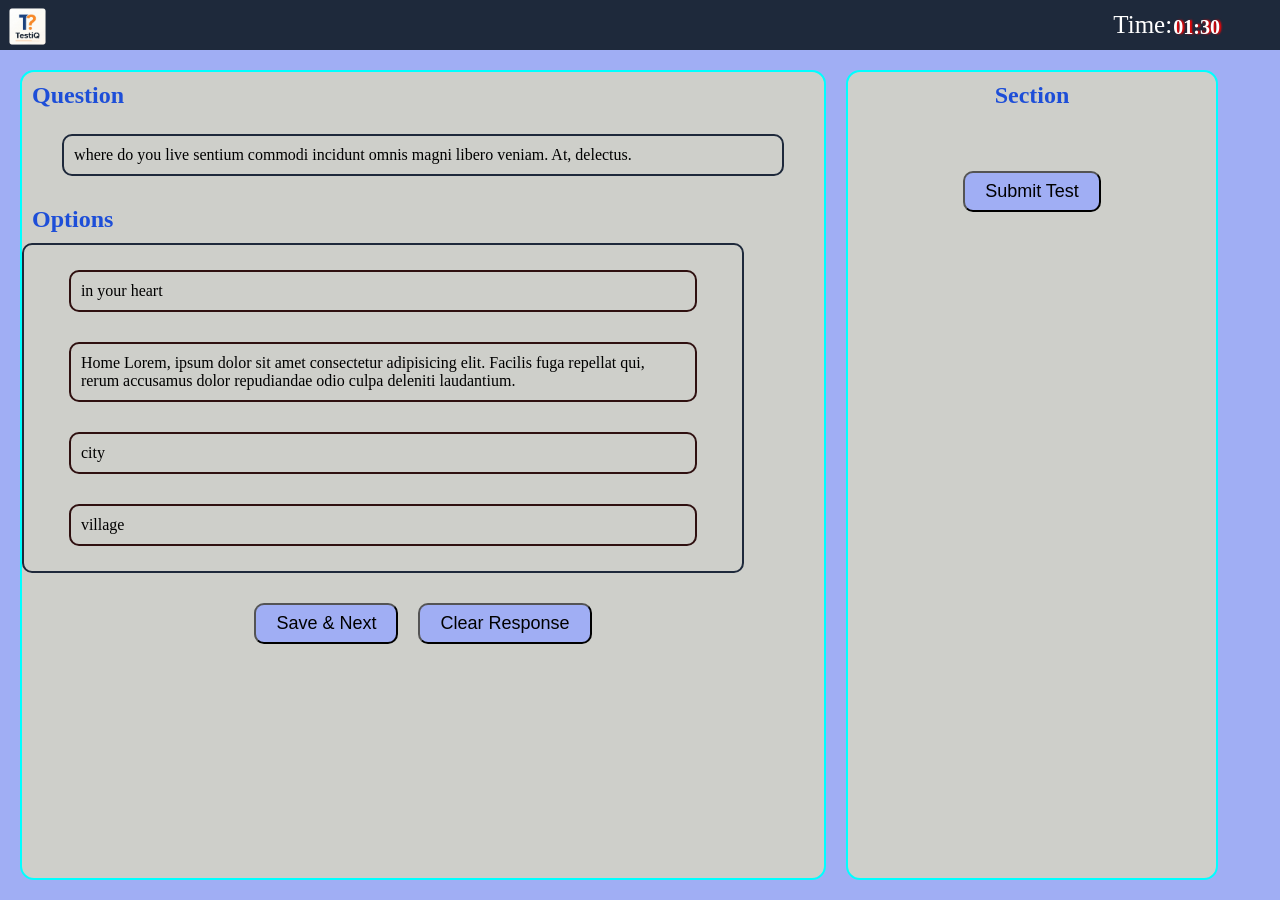
<file: test.html>
<!DOCTYPE html>
<html lang="en">
<head>
    <meta charset="UTF-8">
    <meta name="viewport" content="width=device-width, initial-scale=1.0">
    <title>TestiQ</title>
  
    <link rel="icon"
     type="image/png"
      sizes="32x32"
    href="./assets/icon/favicon-32x32.png">

  
    <!-- <link rel="stylesheet" href="./css/test.css"> -->
      <link rel="stylesheet" href="./css/testres.css">
</head>
<body>
    
    <div id="navdiv">
         <img
        src="./assets/image/testIq_image-removebg-preview.png"
        alt="img"
        id="icon"
      />
      
       <div class="time">Time: <h2 id="settime">01:30 </h2></div>

       
      
      
    </div>


    <!-- test section  -->

    <div id="testmain">
        <div id="test1" class="test">
          <h2 class="head">Question</h2>
           
          <div id="ques"> where do you live  sentium commodi incidunt omnis magni libero veniam. At, delectus.</div>
         
          <h2 class="head">Options</h2>
         
          <div id="opt">
            <div id="one" class="option" >in your heart </div>
            <div id="two" class="option">Home Lorem, ipsum dolor sit amet consectetur adipisicing elit. Facilis fuga repellat qui, rerum accusamus dolor repudiandae odio culpa deleniti laudantium.</div>
            <div id="three" class="option">city</div>
            <div id="four" class="option">village</div> 
          </div>

          <div id="btndiv">
          <button id="subbt" class="subbtn">Save & Next</button>
          <button id="clearbt" class="subbtn">Clear Response</button>
          </div>
        </div>

        

        <div id="test2" class="test">
          <h2 class="head">Section</h2>

          <div class="sec">
           
          </div>
          <button id="finalSubmit" class="subbtn" style="justify-self: center; margin-top: 10%">Submit Test</button>
        </div>
       
    </div>

    
    
</body>
<script type="module" src="./js/test.js" defer></script>
</html>
</file>
<file: css/test.css>
*{
    margin: 0;
    padding: 0;

}

body{
  background-color: #a0aef4;
    
}

#navdiv{

    width: 100%;
    height: 50px;

    background-color: #1E293B ;
    
    display: flex;
    position: fixed;
    top: 0;
    z-index: 999;
}

#icon{
    width: 45px;
    height: auto;
    margin: 3px 0 0 2px;
}

#profileicon{
   margin-left: auto;
  margin-right: 10px;
  
}

.time{
    color: white;
   
    font-size: 30px;
    font-weight: 500;
    margin-top: 5px;
    margin-left: 38em;
    position: relative;
}
.time h2{
    font-size: 25px;
    font-weight: 500;
    color: white;
    text-shadow: 2px 0px 2px rgb(255, 0, 0);
    margin-top: -30px;
    margin-left: 3em;
    ;
}

/* test section  */

#testmain{
    margin-top: 50px;
    display: grid;
    grid-template-columns: 65% 30%;
    gap: 20px;
    padding: 20px;
   
}

.test{

    height: 85vh;
    border-radius: 14px;
    border: 2px solid aqua;

    background-color: #cecfca;

    /* scroll bar  */

    /* overflow: hidden; */

   overflow-y: auto;
 scroll-behavior: smooth;

}

#test1{

   scrollbar-width: thin;
   scrollbar-color: rgb(97, 93, 84) #4d071acf;
   
}






.head{

    padding: 10px;
    color: #1D4ED8;
    font-weight: 600;
}

#ques{

    width: 90%;
    height: auto;
    padding: 10px;
   border-radius: 10px;
    display: flex;
   justify-self: center;
    border: #1E293B 2px solid;
    flex-wrap: wrap;
    margin-top: 15px;
    margin-bottom: 20px;
      scrollbar-color: red;
}



#opt{
      width: 90%;
    height: auto;
    padding: 10px;
    
   border-radius: 10px;
    display: flex;
    flex-direction: column;
   justify-self: center;
    border: #1E293B 2px solid;
    flex-wrap: wrap;
    margin-bottom: 20px;
}

.option{

    width: 90%;
     height: auto;
    padding: 10px;
   border-radius: 10px;
    display: flex;
    flex-direction: column;
   justify-self: center;
    border: #2f1010 2px solid;
    flex-wrap: wrap;
    margin-top: 15px;
   
}
/* use in js  for option color */

.active{

      border:#03fa5e 3px solid;
      background-color:#8f9579e3;

}

#btndiv{

    display: flex;
  justify-content: center;
  gap: 15px;
}

.subbtn{
    display: flex;
    margin-bottom: 18px;
    margin-top: 18px;
  

    padding: 5px 15px 5px 15px;
    border-radius: 10px;
    font-size:large;
    cursor: pointer;
    position: relative;
    background-color: #a0aef4;
}

.subbtn:hover{

  
    background: linear-gradient(to right, rgba(224, 19, 19, 0.836),rgba(4, 4, 220, 0.876));
    border:none;
}




/* css chat  */
#test2{
  text-align: center;

}
.sec{
 
  display: flex;
  gap: 8px;
  flex-wrap: wrap;
  padding: 5px 0px 10px 4px;

}
.qbox {
  width: 65px;
  height: 60px;
  background: #eee;
  display: flex;
  flex-direction: row;
  justify-content: center;
  align-items: center;
  cursor: pointer;
  border-radius: 10px;
  font-weight: bold;
 
}

.green {
  background: #4caf50;
  color: white;
}

.red {
  background: #f44336;
  color: white;
}

.blue {
  background: #2196f3;
  color: white;
}
</file>
<file: css/testres.css>
* {
    margin: 0;
    padding: 0;
    box-sizing: border-box;
}

body {
    background-color: #a0aef4;
    overflow: hidden; /* ❗ page scroll band */
}

/* NAVBAR */
#navdiv {
    width: 100%;
    height: 50px;
    background-color: #1E293B;

    display: flex;
    align-items: center;
    position: fixed;
    top: 0;
    z-index: 999;
}

#icon {
    width: 45px;
    margin: 3px 0 0 5px;
}

/* TIME RIGHT SIDE */
.time {
    color: white;
    font-size: 25px;
    font-weight: 500;

    margin-left: auto; /* 🔥 right shift fix */
    margin-right: 60px;
    position: static;
}

.time h2 {
    font-size: 20px;
    color: white;
    text-shadow: 2px 0px 2px rgb(255, 0, 0);
    margin: 0;
}

#settime {
    margin-top: -23px;
    margin-left: 60px;

}



/* MAIN GRID */
#testmain {
    margin-top: 50px;
    height: calc(100vh - 50px); /* 🔥 full height fix */

    display: grid;
    grid-template-columns: 65% 30%;
    gap: 20px;
    padding: 20px;

    overflow: hidden; /* ❗ outer scroll band */
}

/* TEST BOX */
.test {
    height: 100%;
    border-radius: 14px;
    border: 2px solid aqua;
    background-color: #cecfca;

    overflow-y: auto; /* ✅ sirf inner scroll */
}

/* SCROLL STYLE */
#test1 {
    scrollbar-width: thin;
    scrollbar-color: rgb(97, 93, 84) #4d071acf;
}

/* HEADING (UNCHANGED COLOR) */
.head {
    padding: 10px;
    color: #1D4ED8;
    font-weight: 600;
}

/* QUESTION */
#ques {
    width: 90%;
    padding: 10px;
    border-radius: 10px;
    display: flex;
    justify-self: center;
    border: #1E293B 2px solid;
    flex-wrap: wrap;
    margin: 15px auto 20px;
}

/* OPTIONS */
#opt {
    width: 90%;
    padding: 10px;
    border-radius: 10px;
    display: flex;
    flex-direction: column;
    justify-self: center;
    border: #1E293B 2px solid;
    margin-bottom: 20px;
}

.option {
    width: 90%;
    padding: 10px;
    border-radius: 10px;
    display: flex;
    flex-direction: column;
    border: #2f1010 2px solid;
    margin: 15px auto;
}

/* ACTIVE OPTION */
.active {
    border: #03fa5e 3px solid;
    background-color: #8f9579e3;
}

/* BUTTON FIX */
#btndiv {
    display: flex;
    flex-direction: column;
    justify-content: center; /* 🔥 center fix */
    align-items: center;
   
}

.subbtn {
    margin: 10px 0;
    padding: 8px 20px;
    border-radius: 10px;
    font-size: large;
    cursor: pointer;
    background-color: #a0aef4;
}

@media screen and (min-width: 768px) {
    #btndiv {
        flex-direction: row;
        gap: 20px;
    }
    
}  


.subbtn:hover {
    background: linear-gradient(to right, rgba(224, 19, 19, 0.836), rgba(4, 4, 220, 0.876));
    border: none;
}

/* RIGHT PANEL */
#test2 {
    text-align: center;
}

/* QUESTION BOXES */
.sec {
    display: flex;
    gap: 8px;
    flex-wrap: wrap;
    padding: 5px 0px 10px 4px;
}

.qbox {
    width: 60px;
    height: 55px;
    background: #eee;
    display: flex;
    justify-content: center;
    align-items: center;
    cursor: pointer;
    border-radius: 10px;
    font-weight: bold;
}

/* COLORS */
.green { background: #4caf50; color: white; }
.red { background: #f44336; color: white; }
.blue { background: #2196f3; color: white; }

/* 📱 MOBILE FIX */
@media (max-width: 768px) {
    #testmain {
        grid-template-columns: 75% 25%; /* 🔥 right side chhota */
        gap: 10px;
        padding: 10px;
    }

    /* right panel */
    #test2 {
        overflow-y: auto;
        max-height: 100%;
    }

    /* boxes container */
    .sec {
        justify-content: center;
    }

    /* box size chhota */
    .qbox {
        width: 45px;
        height: 45px;
        font-size: 12px;
    }
}
</file>
